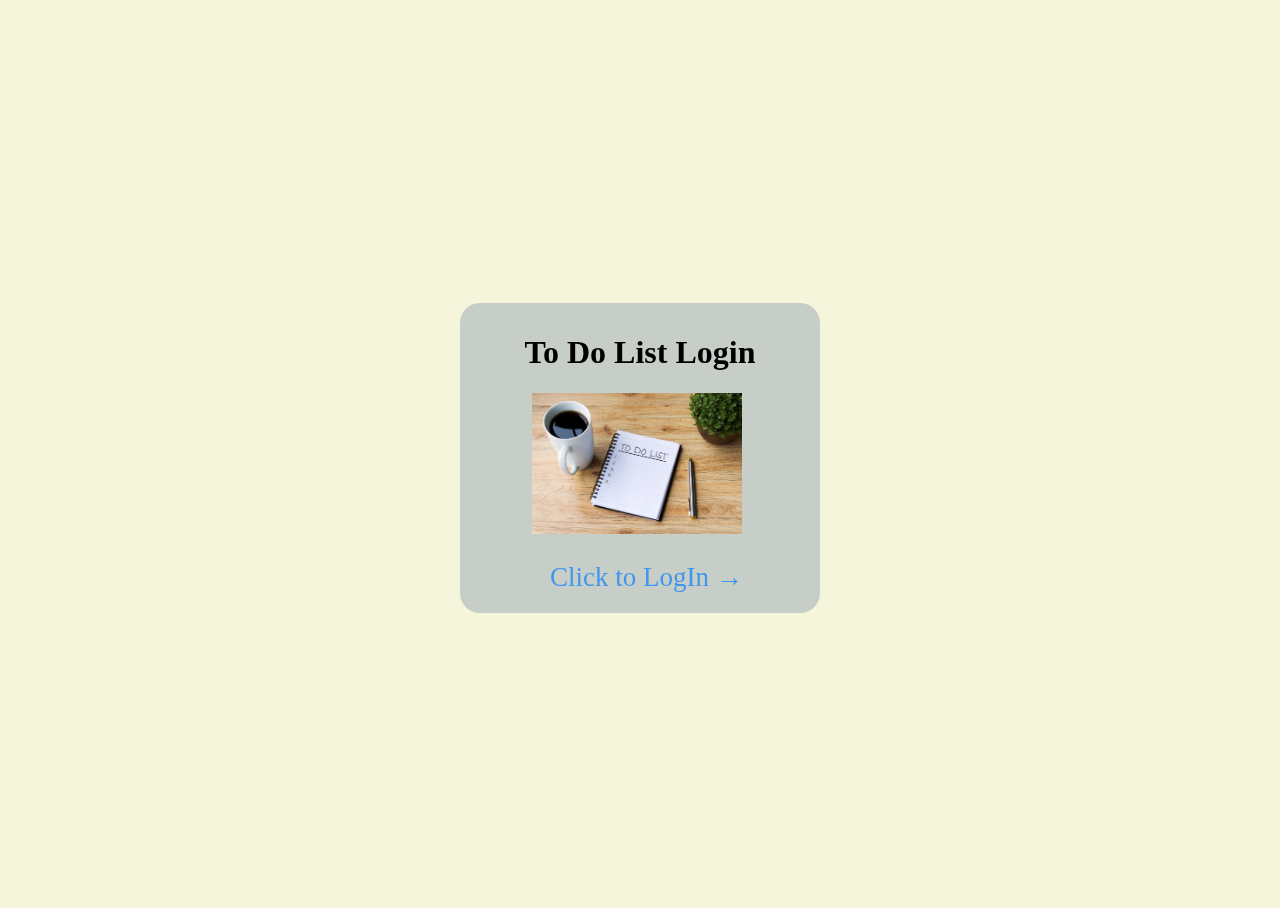
<file: index.html>
<!DOCTYPE html>
<html lang="en">
<head>
    <meta charset="UTF-8">
    <meta http-equiv="X-UA-Compatible" content="IE=edge">
    <meta name="viewport" content="width=device-width, initial-scale=1.0">
    <title>To Do List</title>
    <link rel="stylesheet" href="./style.css">


</head>
<body>

    <div class="flip-container">
        <div class="flipper" id="flipper">
            <div class="front">
                <h1 class="title">To Do List Login</h1>
                <img id="img" src="./images/94735-istock-863607936.jpg" alt="logo">
               <div id="lc">
                <a class="flipbutton" id="loginButton" href="#" style="margin-left:20% ;">Click to LogIn &rarr;</a>
               </div>
            </div>
            
            <div class="back">
                <h1 class="title">LogIn</h1>
                <form action="./todo.html" id="log" onsubmit="return validate(check)">
                        <input id="username" onkeyup="validate()" type="text" required placeholder="Username" />
                        <label id="usererr"></label>
                        <input id="password" type="password"onkeyup="validate()"  required placeholder="Password" />
                        <label id="passerr"></label>
                        <button  id="loginButton1">Log In</label><br>
                </form>
                <br>
              <div class="bc" style="margin-top: 10%;">
                <a class="flipbutton" id="registerButton" href="#">Back &larr;</a>
              </div>
            </div>
        </div>
        </div>


<script src="./login.js"></script> 
</body>
</html>
</file>
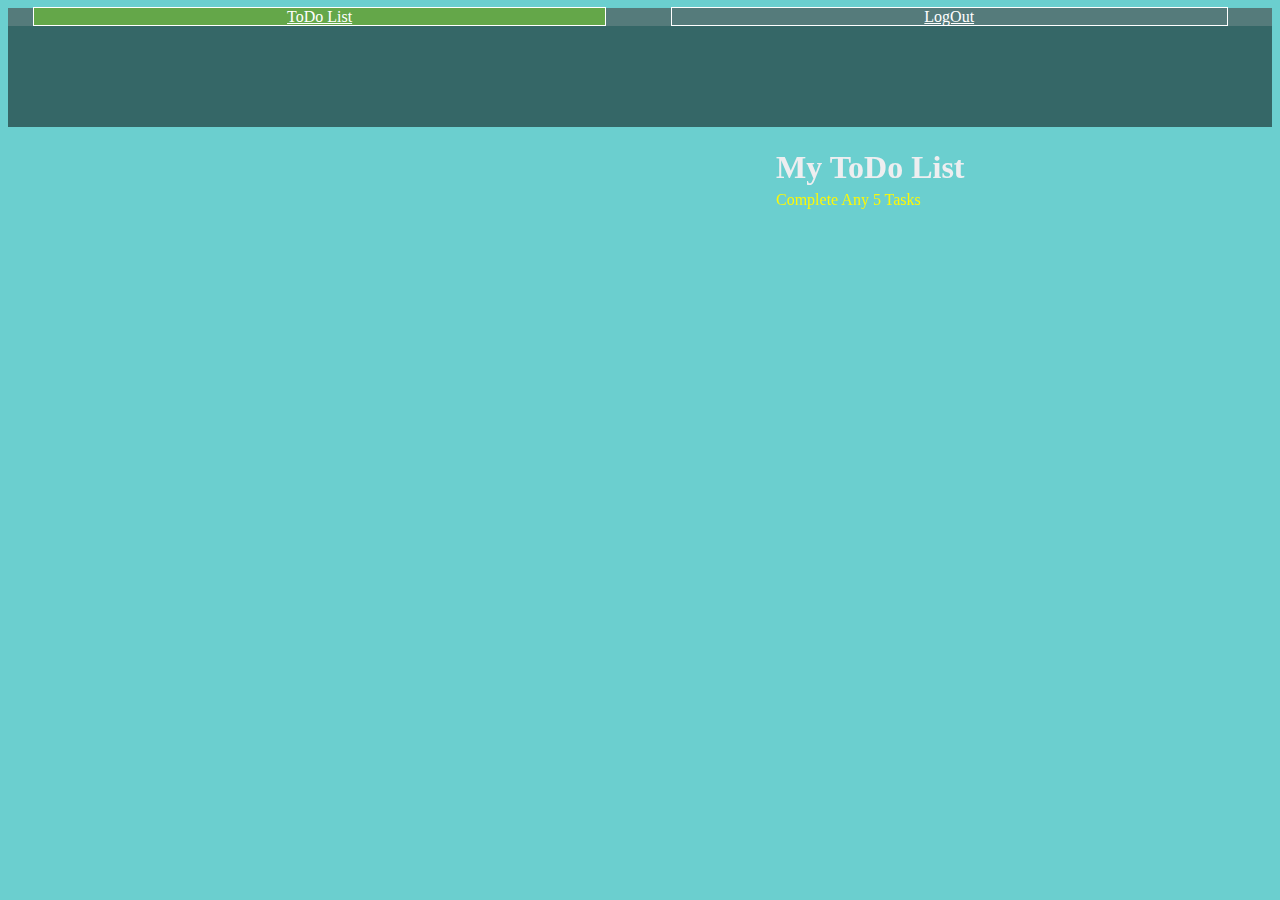
<file: todo.html>
<!DOCTYPE html>
<html lang="en">
<head>
    <link href="https://cdn.jsdelivr.net/npm/bootstrap@5.1.1/dist/css/bootstrap.min.css" rel="stylesheet" integrity="sha384-F3w7mX95PdgyTmZZMECAngseQB83DfGTowi0iMjiWaeVhAn4FJkqJByhZMI3AhiU" crossorigin="anonymous">
<script src="https://cdn.jsdelivr.net/npm/bootstrap@5.1.1/dist/js/bootstrap.bundle.min.js" integrity="sha384-/bQdsTh/da6pkI1MST/rWKFNjaCP5gBSY4sEBT38Q/9RBh9AH40zEOg7Hlq2THRZ" crossorigin="anonymous"></script>
    <title>ToDo</title>
    <link rel="stylesheet" href="todo.css">
</head>
<body onload="response()" oninput="s()">
   <div class="content">
    <nav class="fixed-top nav nav-pills navbar-expand">
        <div class=" container navbar-nav ">
            <a id="to" style=" color: rgb(255, 255, 255); margin: 10px; border: 1px solid white;margin-left: 2%; padding-left: 20%; padding-right: 20%;" class="nav-item nav-link active" href="todo.html">ToDo List</a>
            <a style=" color: white; margin: 10px;border: 1px solid white; margin-left: 4%; padding-left: 20%; padding-right: 20%;"class="nav-item hov nav-link" href="index.html">LogOut</a>
        </div>
    </nav>
    <div class=" container" style="padding-top: 8%;">
        <h1 style="font-family: fantasy; color: rgb(238, 238, 240); position: fixed;margin-left: 60%;">My ToDo List</h1>
        <p id="ptag">Complete Any 5 Tasks</p>
    
    <div class="container" style=" margin-top:8%;" id="result_area"></div> 
   </div>
   <script src="script.js"></script>
</body>
</html>
</file>
<file: style.css>
.flip-container {
	perspective: 1000;
}
body{
  background-color: beige;
}
.flipper {
  padding: 30px;
  width: 300px;
  height:250px;
  position: relative;
    background: #c7cec7;
    -webkit-border-radius: 20px;
    -moz-border-radius: 20px;
    border-radius: 20px;
	
	transition: 0.6s;
	transform-style: preserve-3d;
}

.front, .back {
  
  position: absolute;
    padding:10px 30px;
  top: 0;
  left: 0;
  right: 0;
	
	backface-visibility: hidden;
}

.front{
	z-index: 2;
	
	transform: rotateY(0deg);
}

.back{
    transform: rotateY(180deg);
}
.flip{
		transform: rotateY(180deg);
}
input{
    width:100%;
    margin-bottom:15px;
    height:40px;
    box-sizing: border-box;
    padding:10px;
    border-radius: 10px;
    border-style:none;
    border-color: rgb(100, 124, 100);
}

.title{
  text-align: center;
}
.flipbutton{
    color:#4096ee;
    text-decoration:none;
    text-align:left !important;
}





body, html {
  height: 100%;
}

body {
  display: flex;
  justify-content: center;
  align-items: center;
}
#img{
  height:60%;
  width:70%;
  align-self: center;
  padding-left: 14%;
}
#lc{
margin-top: 8%;
}
a,#loginButton:hover{
  color:#6235b6;
  
}
#loginButton{
  text-align: center;
  font-size:27px;
  padding-top:20% !important;
  
}
#loginButton1:hover{
  background-color: aquamarine;
}

#loginButton1{
  width:100%;
  margin-bottom:15px;
  height:40px;
  box-sizing: border-box;
  padding:10px;
  border-radius: 10px;
  border-style:none;
  font-size: large;
}
</file>
<file: todo.css>
body{
    background-color: rgb(107, 207, 207);
}
nav{
    background-color: rgba(97, 131, 131, 0.733);
}
#to{
    background-color: rgb(100, 167, 73) !important;
}

#myvid{
    position: fixed;
    right: 0;
    bottom: 0;
    min-width: 100%;
    min-height: 100%;
}


.active1{
    
    color: rgb(236, 233, 233);
    font-weight: bold;
    margin-left: 2%;
}
.grey{
    color: rgb(177, 177, 177) ;
    margin-left: 2%;
}
.box{
  margin: 10px;
}
.hov:hover{
    background-color: rgb(100, 167, 73);

}
.content{
    position: relative;
    bottom: 0;
    background: rgba(0,0,0,0.5);
}
#ptag{
    
    color: rgb(252, 248, 8); 
    margin-top: 5%;
    margin-left: 60%;
    width: 30%;
    position: fixed;
}
::-webkit-scrollbar{
   width: 15px;
   border-radius: 20px;
}
::-webkit-scrollbar-track{
    background: #f1f1ff;
}
::-webkit-scrollbar-thumb{
    background: rgb(119, 113, 113);
}
::-webkit-scrollbar-thumb:hover{
    background: #555;
}
</file>
